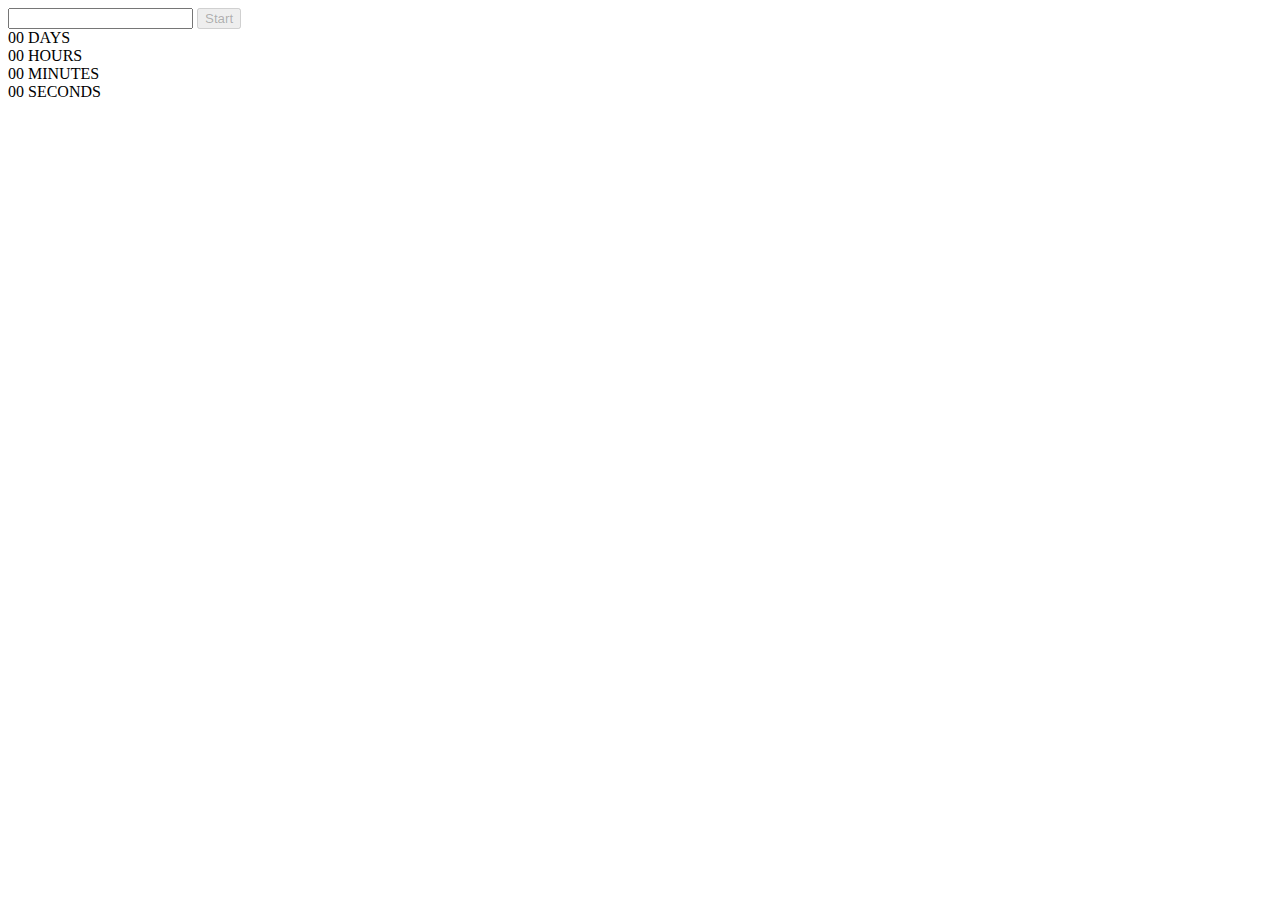
<file: src/1-timer.html>
<!doctype html>
<html lang="en">
<head>
  <meta charset="UTF-8">
  <meta name="viewport"
        content="width=device-width, user-scalable=no, initial-scale=1.0, maximum-scale=1.0, minimum-scale=1.0">
  <meta http-equiv="X-UA-Compatible" content="ie=edge">
  <title>Document</title>
</head>
<body>
<input type="text" id="datetime-picker"/>
<button type="button" data-start disabled>Start</button>

<div class="timer">
  <div class="field">
    <span class="value" data-days>00</span>
    <span class="label">DAYS</span>
  </div>
  <div class="field">
    <span class="value" data-hours>00</span>
    <span class="label">HOURS</span>
  </div>
  <div class="field">
    <span class="value" data-minutes>00</span>
    <span class="label">MINUTES</span>
  </div>
  <div class="field">
    <span class="value" data-seconds>00</span>
    <span class="label">SECONDS</span>
  </div>
</div>
<script src="./js/1-timer.js" type="module"></script>
</body>
</html>
</file>
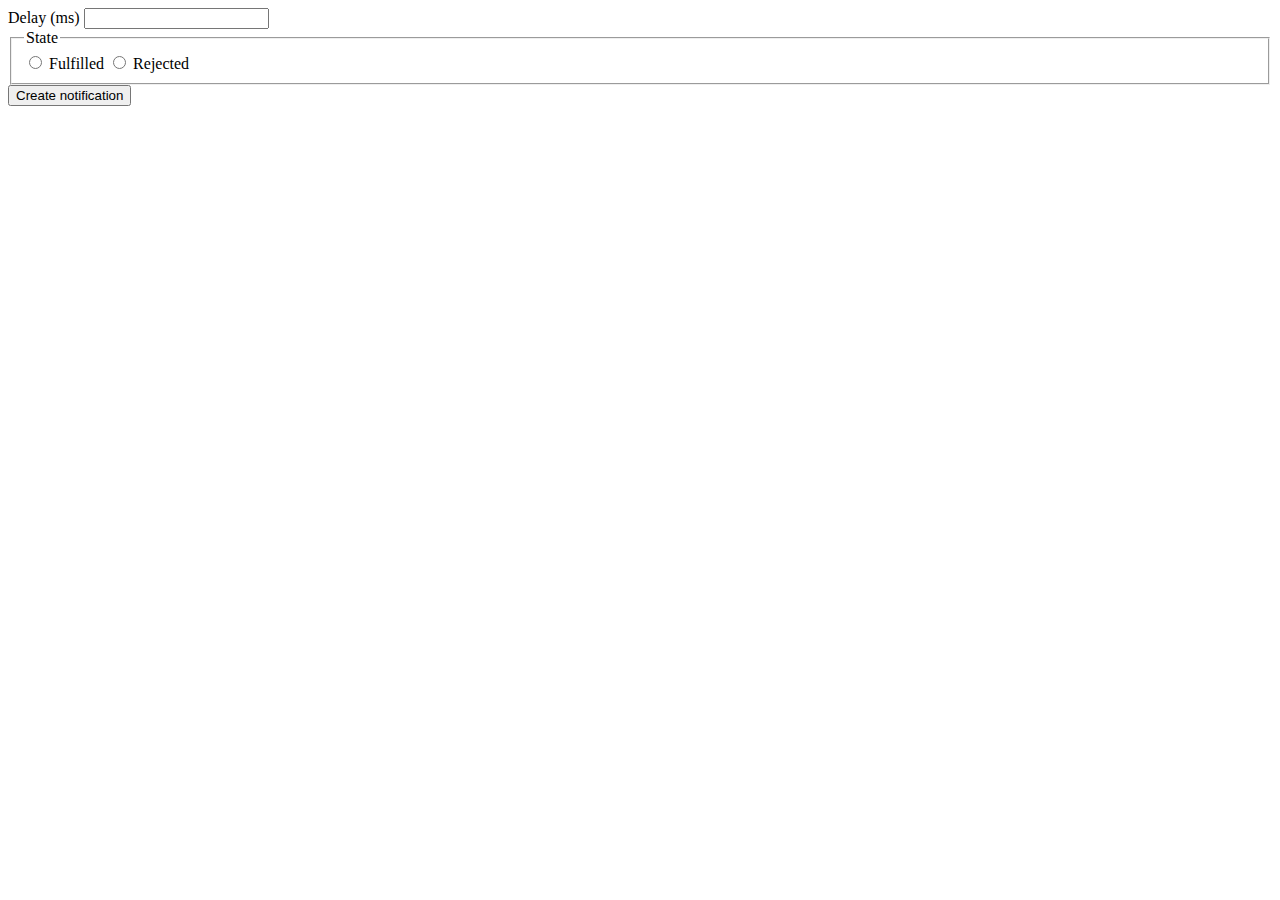
<file: src/2-snackbar.html>
<!doctype html>
<html lang="en">
<head>
  <meta charset="UTF-8">
  <meta name="viewport"
        content="width=device-width, user-scalable=no, initial-scale=1.0, maximum-scale=1.0, minimum-scale=1.0">
  <meta http-equiv="X-UA-Compatible" content="ie=edge">
  <title>Document</title>
</head>
<body>
<form class="form">
  <label class="delay-label">
    Delay (ms)
    <input type="number" name="delay" required/>
  </label>

  <fieldset>
    <legend>State</legend>
    <label>
      <input type="radio" name="state" value="fulfilled" required/>
      Fulfilled
    </label>
    <label>
      <input type="radio" name="state" value="rejected" required/>
      Rejected
    </label>
  </fieldset>

  <button type="submit">Create notification</button>
</form>

<script type="module" src="./js/2-snackbar.js"></script>
</body>
</html>
</file>
